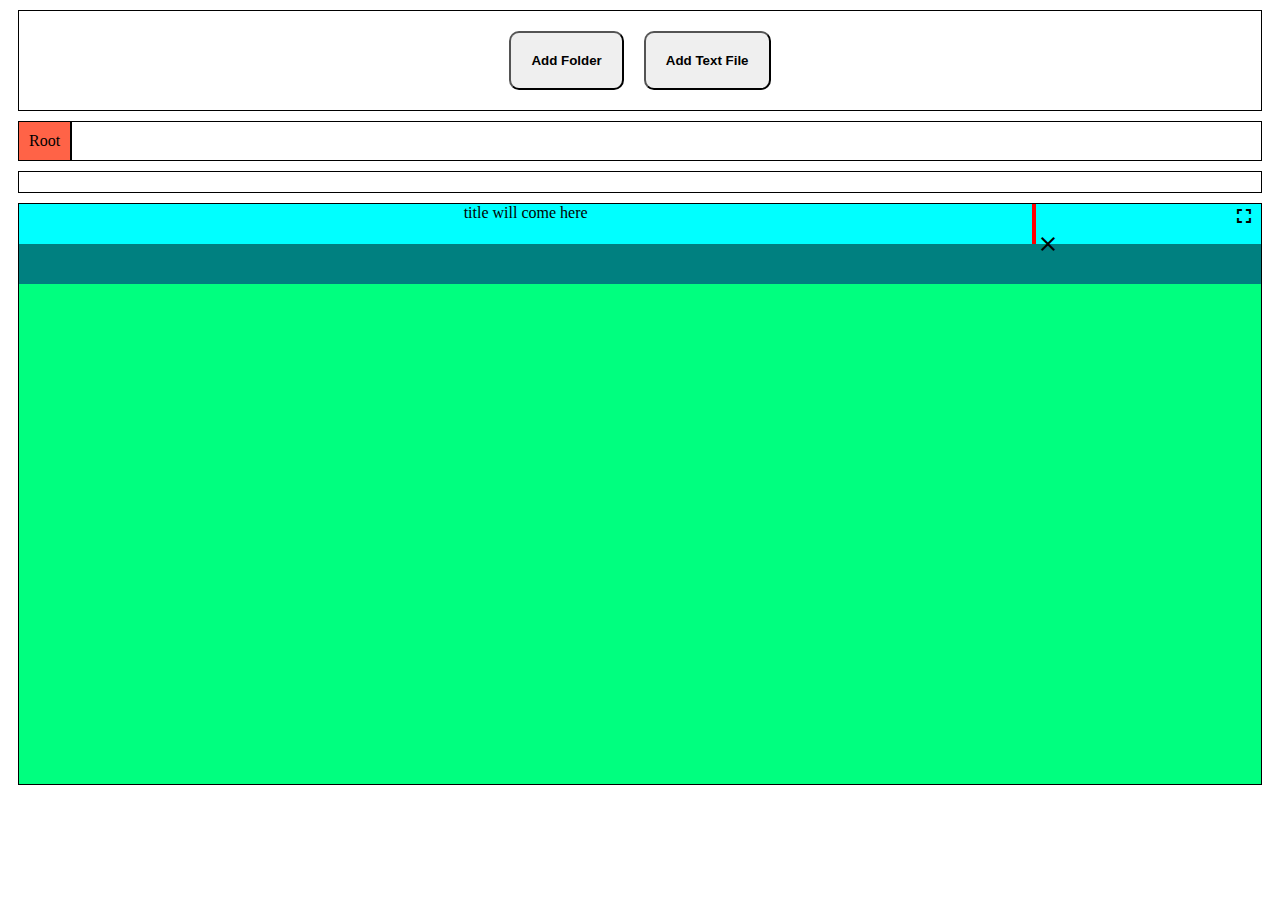
<file: index.html>
<html>

<head>
  <title>My First Hand at Frontend</title>
  <link rel="stylesheet" href="style.css" />
  <link rel="stylesheet" href="https://fonts.googleapis.com/icon?family=Material+Icons">
</head>

<body>

  <div id="header">
    <!-- buttons for add Folder, files, etc -->
    <button id="addFolder">Add Folder</button>
    <button id="addTextFile">Add Text File</button>
  </div>

  <div id="breadcrumb">
    <!-- to show where we are -->
    <a purpose="path" rid="-1">Root</a>
  </div>

  <div id="container">
    <!-- to show all files and folders -->
  </div>

  <div id="app">
    <!-- to show app, later in popup -->
    <div id="app-title-Bar">
      <div id="app-title">title will come here</div>
      <div id="win-actions">
        <span class="material-icons">minimize</span>
        <span class="material-icons">fullscreen</span>
        <span class="material-icons">close</span>
      </div>
    </div>
    <div id="app-menu-bar"></div>
    <div id="app-body"></div>

  </div>

  <template id="templates">
    <div class="folder" rid="" pid="">
      <span action="rename">rename</span>
      <span action="delete">delete</span>
      <span action="view">view</span>
      <div purpose="name"></div>
    </div>
    <div class="text-file" rid="" pid="">
      <span action="rename">rename</span>
      <span action="delete">delete</span>
      <span action="view">view</span>
      <div purpose="name"></div>
    </div>
    <a purpose="path" rid="-1"></a>
    <div purpose="notepad-menu" class="notepad-menu">
      <span action="save" class="material-icons">save</span>
      <span pressed="false" action="bold" class="material-icons">format_bold</span>
      <span pressed="false" action="italic" class="material-icons">format_italic</span>
      <span pressed="false" action="underline" class="material-icons">format_underline</span>
      <input type="color" action="bg-color">
      <input type="color" action="fg-color">
      <select action="font-family">
        <option value="monospace">monospace</option>
        <option value="serif">serif</option>
        <option value="sans-serif">sans-serif</option>
        <option value="cursive">cursive</option>
      </select>
      <select action="font-size">
        <option value="8">8</option>
        <option value="10">10</option>
        <option value="12">12</option>
        <option value="14">14</option>
        <option value="16">16</option>
        <option value="18">18</option>
        <option value="20">20</option>
        <option value="22">22</option>
      </select>
      <span action="download" class="material-icons">download</span>
      <input action="upload" type="file" />
      <a purpose="download" href="">Link</a>


    </div>
    <div purpose="notepad-body" class="notepad-body">
      <textarea>I am the notepad's body</textarea>
    </div>

  </template>


  <script rel="text/javascript" src="main4.js"></script>
</body>

</html>
</file>
<file: style.css>
#header {
    border: 1px solid black;
    margin: 10px;
    padding: 10px;
    display: flex;
    justify-content: center;
}

#header button {
    font-weight: 600;
    border-radius: 10px;
    padding: 20px;
    margin: 10px;
    cursor: pointer;
}

#header button:hover {
    transform: scale(1.05);
    text-decoration: underline;
}

#breadcrumb {
    border: 1px solid black;
    margin: 10px;
    display: flex;
}

#breadcrumb a {
    background-color: tomato;
    padding: 10px;
    border-right: 2px solid black;
    cursor: pointer;
}

#breadcrumb a:hover {
    background-color: wheat;
    text-decoration: underline;
}

#container {
    border: 1px solid black;
    margin: 10px;
    padding: 10px;
    display: flex;
}

.folder {
    background-color: teal;
    color: white;
    height: 120px;
    width: 150px;
    margin: 10px;
    padding: 10px;
    border-radius: 10px;
}

.folder div[purpose=name] {
    margin-top: 50px;
}

.folder [action]:hover {
    text-decoration: underline;
    cursor: pointer;
    color: lightgreen;
}

.text-file {
    background-color: crimson;
    color: white;
    height: 120px;
    width: 150px;
    margin: 10px;
    padding: 10px;
    border-radius: 10px;
}

.text-file div[purpose=name] {
    margin-top: 50px;
}

.text-file [action]:hover {
    text-decoration: underline;
    cursor: pointer;
    color: lightgreen;
}

#app {
    border: 1px solid black;
    margin: 10px;
}

#app-title-bar {
    display: flex;
    background-color: cyan;
    height: 40px;
}

#app-title {
    width: 90%;
    text-align: center;
    border-right: 4px solid red;
}

#app-menu-bar {
    display: flex;
    background-color: teal;
    height: 40px;
}

#app-body {
    display: flex;
    background-color: springgreen;
    height: 500px;
}

.notepad-body {
    height: 100%;
    width: 100%;
}

.notepad-body textarea {
    height: 100%;
    width: 100%;
}

.notepad-menu {
    width: 100%;
    padding: 5px;
}

.notepad-menu * {
    margin: 0px 5px;
    padding: 2px;
    cursor: pointer;
    border: 2px solid white;
    border-radius: 5px;
}

.notepad-menu span {
    vertical-align: bottom;
}

.notepad-menu span:hover {
    border: 2px solid black;
    background-color: white;
    color: teal;
}

.notepad-menu [pressed=true] {
    border: 2px solid black;
    background-color: white;
    color: teal;
}

.notepad-menu select {
    height: 30px;
}

.notepad-menu input[type=color] {
    width: 30px;
}

[purpose=download]{
    display: none;
}
</file>
